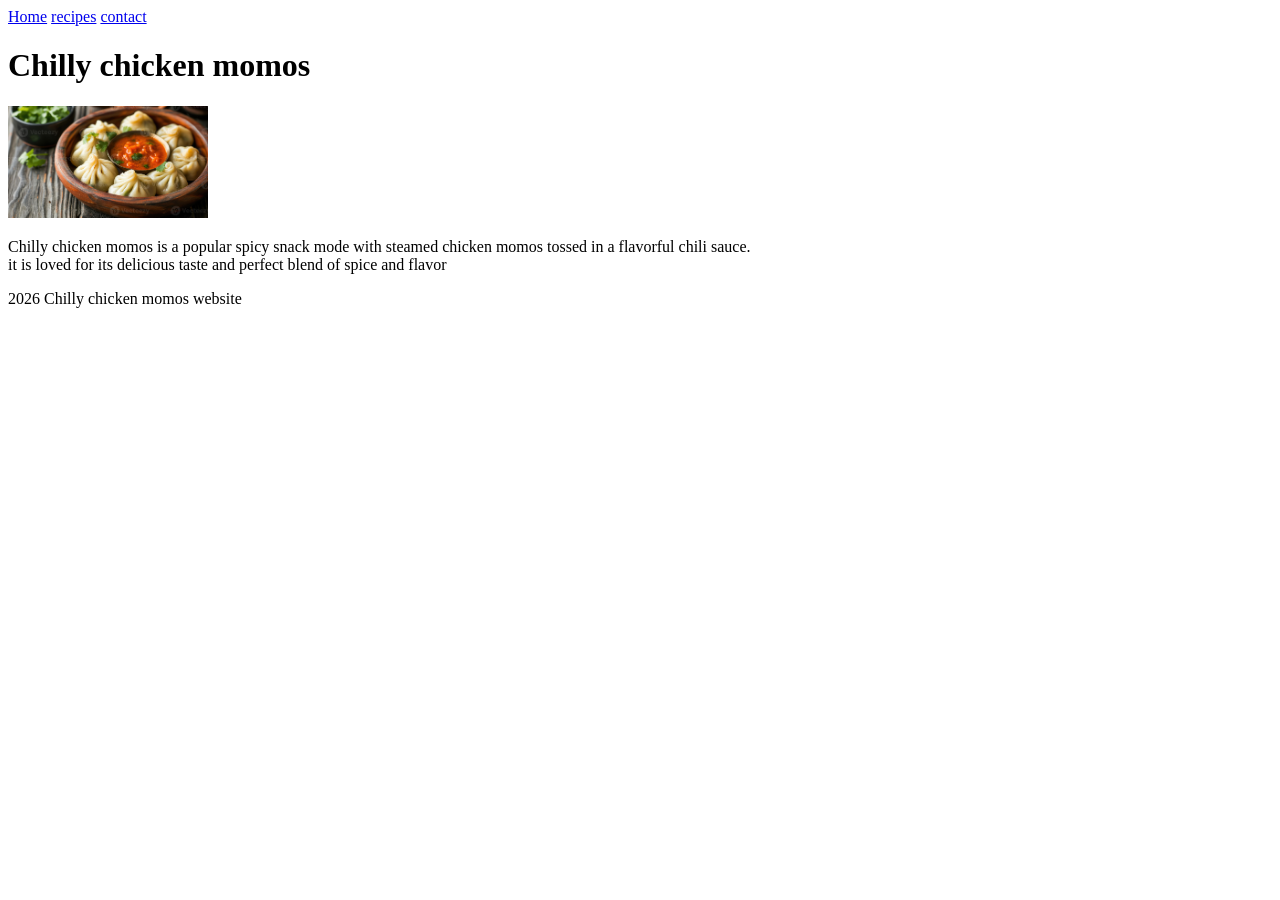
<file: index.html>
<!DOCTYPE html>
<html lang="en">
<head>
    <meta charset="UTF-8">
    <meta name="viewport" content="width=device-width, initial-scale=1.0">
    <title>Chilly chicken momos</title>
</head>
<body>
    <nav>
        <a href="index.html">Home</a>
        <a href="recipes.html">recipes</a>
        <a href="contact.html">contact</a>

    </nav>
    <h1>Chilly chicken momos</h1>
    
    <img src = "/project/momo.jpg" alt=momo title=momo width = 200>
    
    <p>
        Chilly chicken momos is a popular spicy snack mode with steamed chicken momos tossed in 
        a flavorful chili sauce.<br> it is loved for its delicious taste and perfect blend of spice
        and flavor
    </p>

    <footer>
        <p> 2026 Chilly chicken momos website</p>
    </footer>
    
    
</body>
</html>
</file>
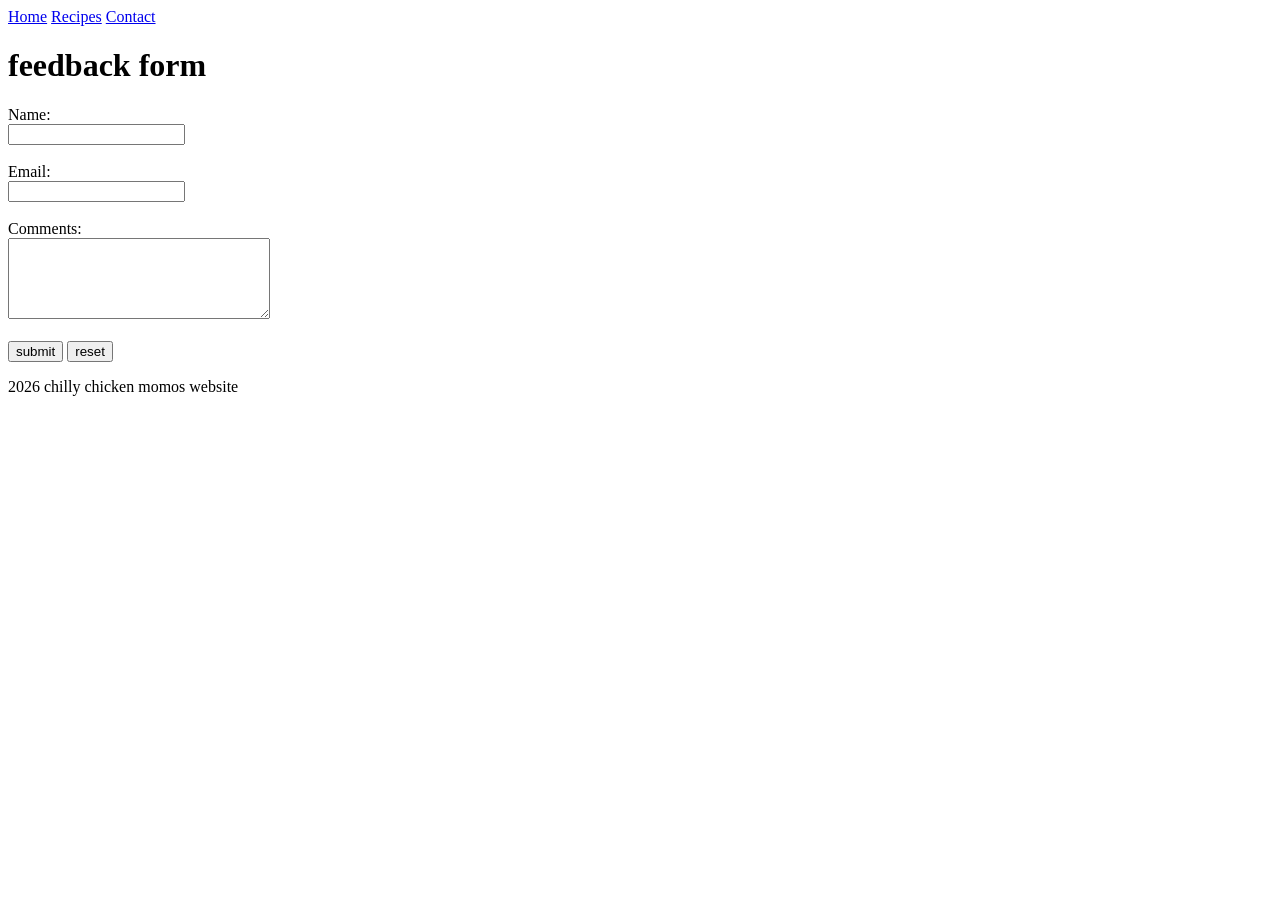
<file: contact.html>
<!DOCTYPE html>
<html lang="en">
<head>
    <meta charset="UTF-8">
    <meta name="viewport" content="width=device-width, initial-scale=1.0">
    <title>Contact</title>
</head>
<body>
    <nav>
        <a href="Index.html">Home</a>
        <a href="Recipes.html">Recipes</a>
        <a href="contact.html">Contact</a>

    </nav>
    <h1>feedback form</h1>

    <form>
        <label>Name:</label><br>
        <input type="text"><br><br>

        <label>Email:</label><br>
        <input type="email"><br><br>

        <label>Comments:</label><br>
        <textarea rows="5" cols="30"></textarea><br><br>

        <input type="submit" value="submit">
        <input type="reset" value="reset">

    </form>
    <footer>
        <p>2026 chilly chicken momos website</p>
    </footer>
    
</body>
</html>
</file>
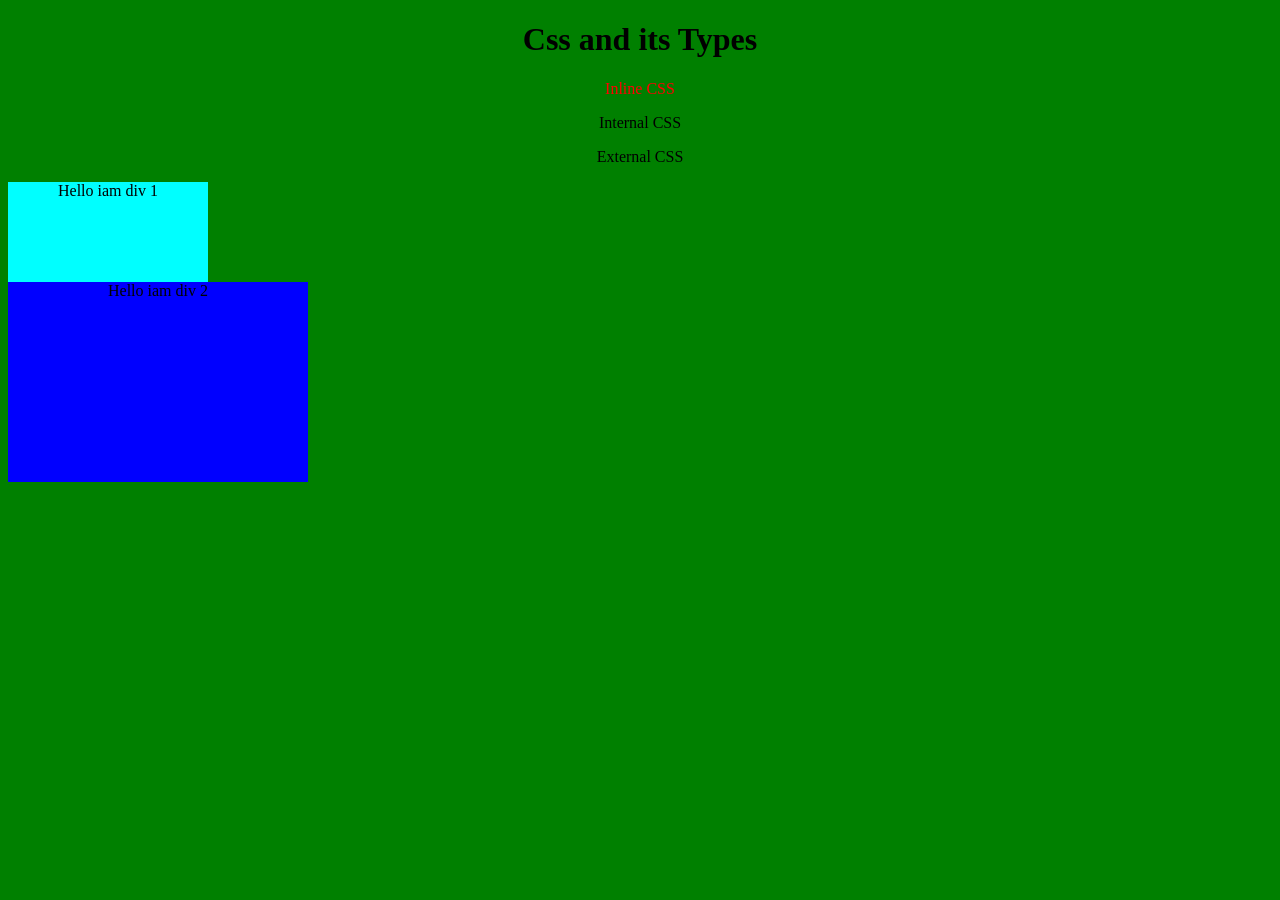
<file: example.html>
<!DOCTYPE html>
<html lang="en">
<head>
    <meta charset="UTF-8">
    <meta name="viewport" content="width=device-width, initial-scale=1.0">
    <title>CSS and its Types</title>
    <link rel="stylesheet" href="/style.Css">
    <style>
        body{
            background-color: green;

        }
    </style>
</head>
<body>
    <h1>Css and its Types</h1>
    <p style="color: red;">Inline CSS</p>

    <p>Internal CSS</p>

    <P>External CSS </P>

    <div class="div1">
        Hello iam div 1
 </div>

    <div id="div2">
        Hello iam div 2
    </div>
    
</body>
</html>
</file>
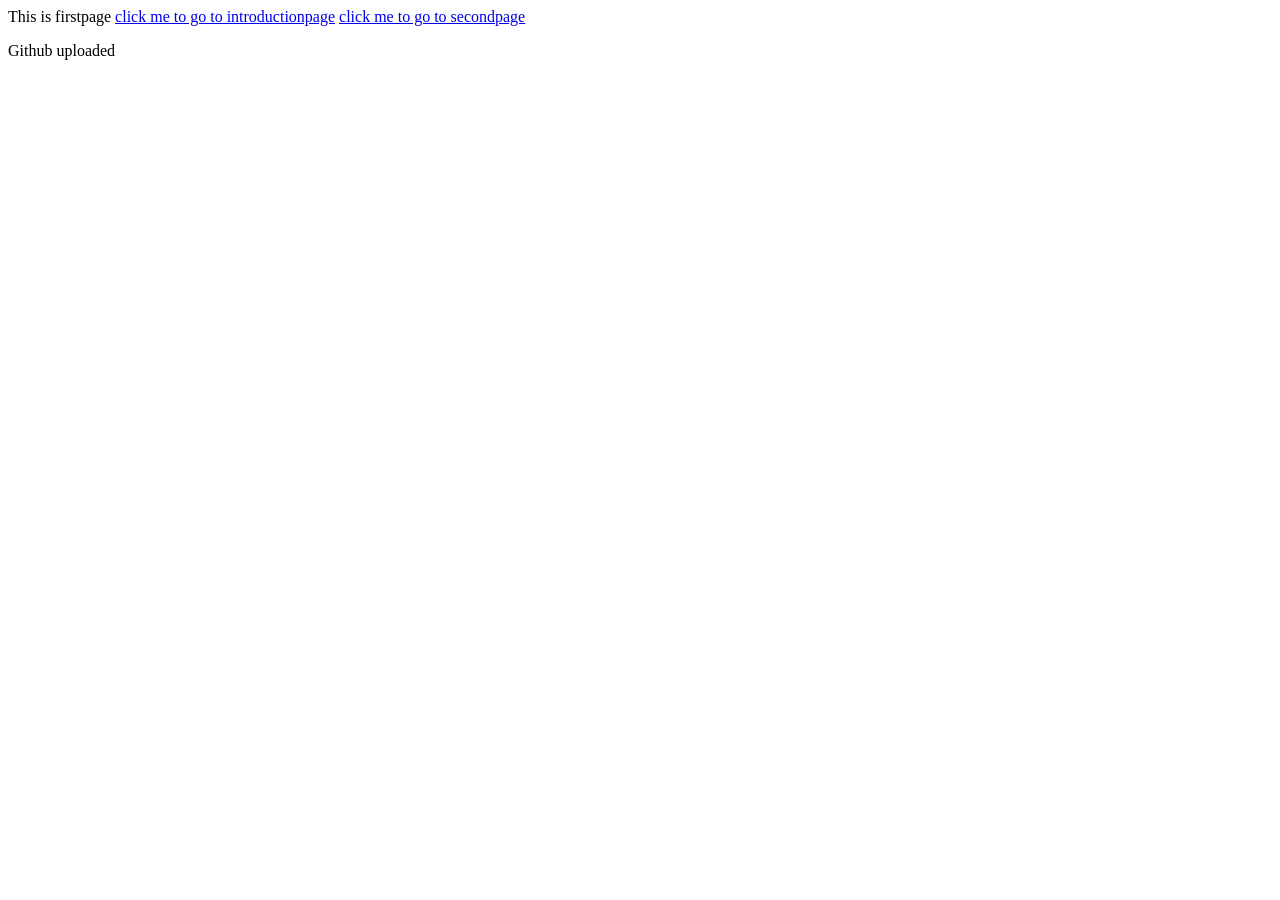
<file: firstpage.html>
<!DOCTYPE html>
<html lang="en">
<head>
    <meta charset="UTF-8">
    <meta name="viewport" content="width=device-width, initial-scale=1.0">
    <title>firstpage</title>
</head>
<body>
 This is firstpage   
 <a href="/introduction.html">click me to go to introductionpage</a>
    <a href="/secondpage.html">click me to go to secondpage</a>

    <p>Github uploaded</p>
</body>
</html>
</file>
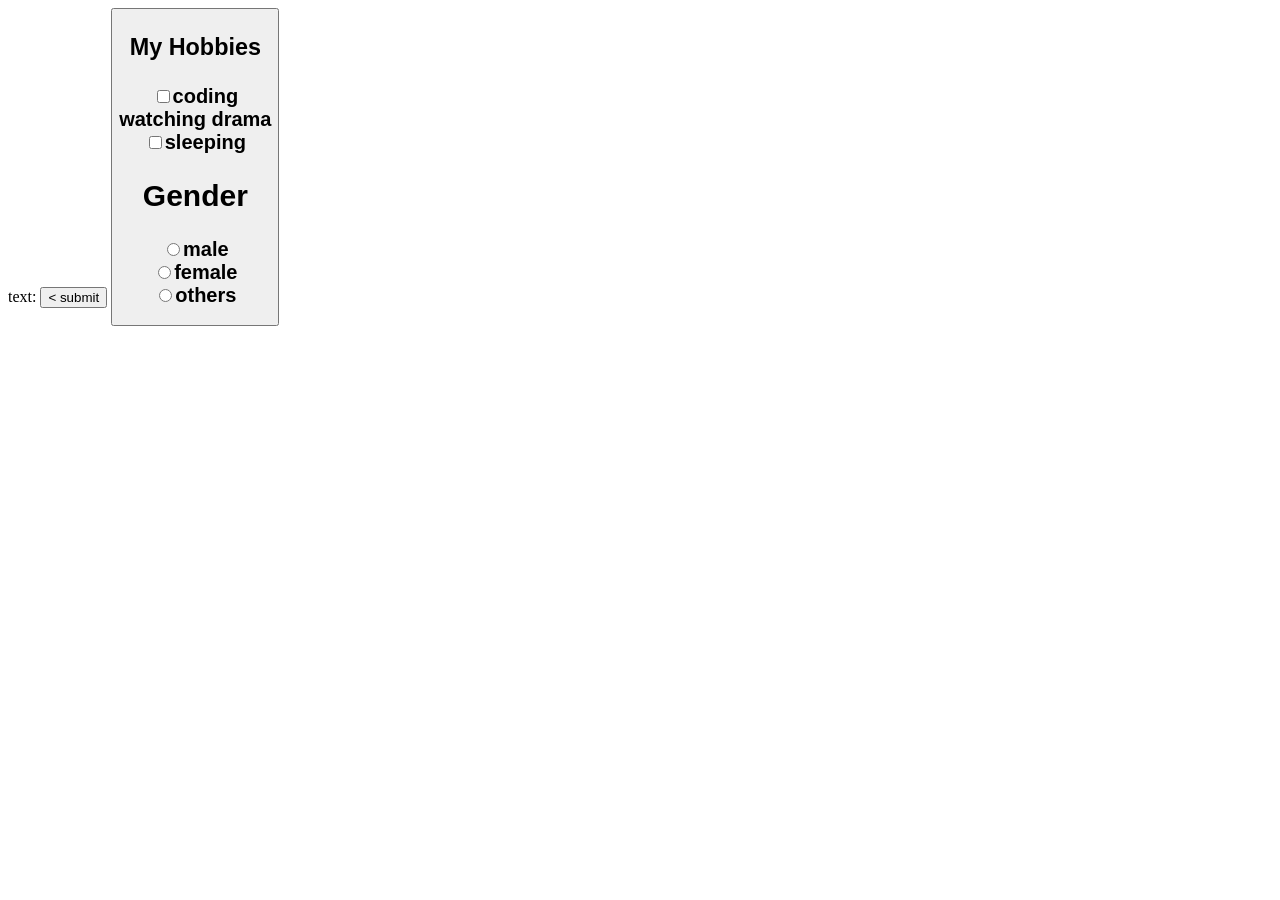
<file: forms.html>
<!DOCTYPE html>
<html lang="en">
<head>
    <meta charset="UTF-8">
    <meta name="viewport" content="width=device-width, initial-scale=1.0">
    <title>Document</title>
</head>
<body>
    <from>
        text:
        
        <imput type="submit"value="submit">
</imput type="reset" values="Reset">

<button type="submit">< submit</button>
<button type="reset"><reset</button>

    </from>
    <h2><checkbox example </h2>
        <h3>My Hobbies</h3>
        <input type="checkbox">coding<br>
        </input type="checkbox">watching drama<br>
        <input type="checkbox">sleeping<br>

        <h2> Gender</h2>
        <input type="radio" name="gender">male<br>
        <input type="radio" name="gender">female<br>
        <input type="radio" name="gender">others<br>
    
</body>
</html>
</file>
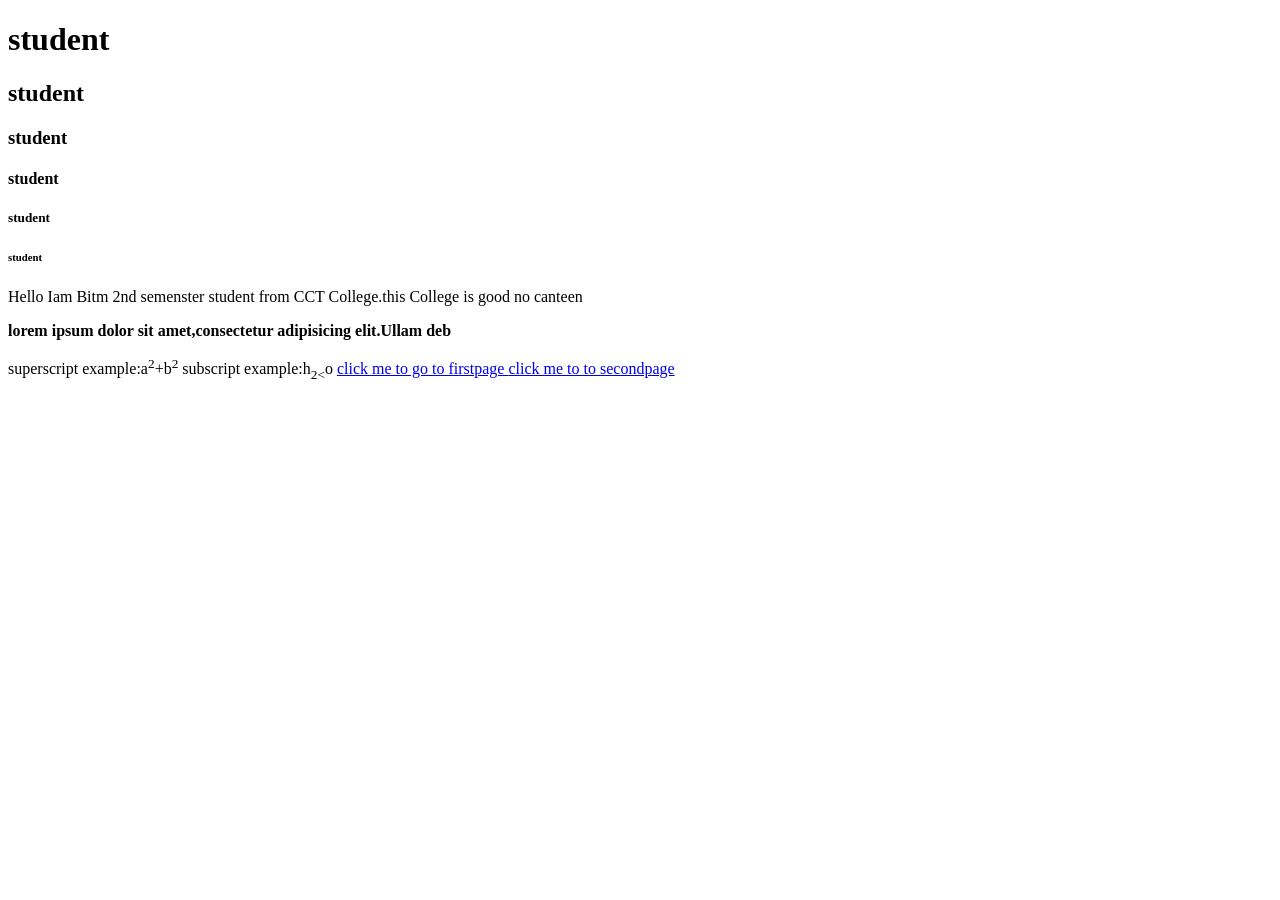
<file: Nikita.html>
<!DOCTYPE html>
<html lang="en">
<head>
    <meta charset="UTF-8">
    <meta name="viewport" content="width=device-width, initial-scale=1.0">
    <title>Nikita</title>
</head>
<body>
    <h1>student</h1> 
    <h2>student</h2>
    <h3>student</h3>
    <h4>student</h4>
    <h5>student</h5>
    <h6>student</h6>
    <b></b><p>Hello Iam Bitm 2nd semenster student from CCT College.this College is good no canteen</p>
    <b><p>lorem ipsum dolor sit amet,consectetur adipisicing elit.Ullam deb</p></b>
    superscript example:a<sup>2</sup>+b<sup>2</sup>
    subscript example:h<sub>2<</sub>o
    <a href="/firstpage.html"> click me to go to firstpage </a>
    <a href="/secondpage.html"> click me to to secondpage</a>
</body>
</html>
</file>
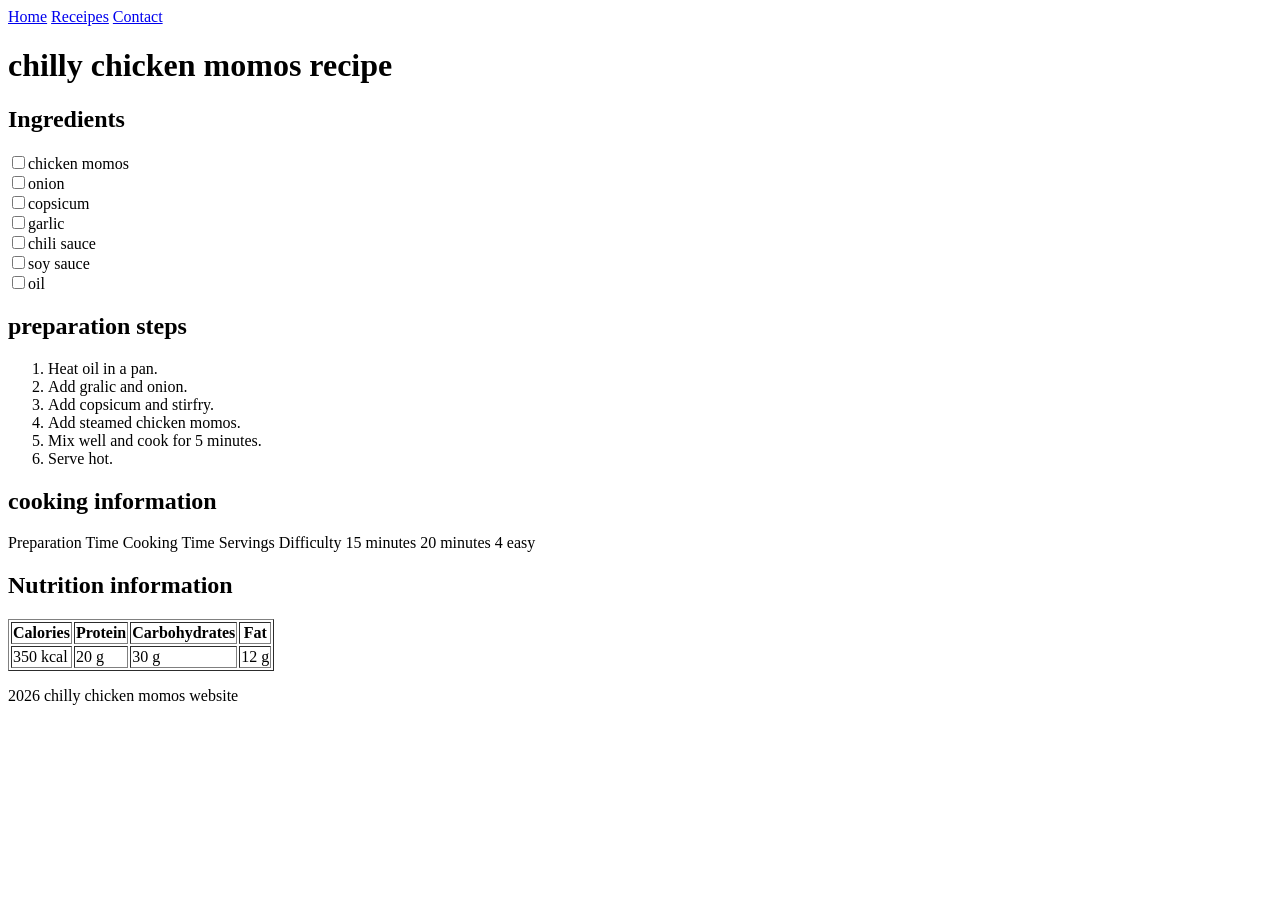
<file: recipes.html>
<!DOCTYPE html>
<html lang="en">
<head>
    <meta charset="UTF-8">
    <meta name="viewport" content="width=device-width, initial-scale=1.0">
    <title> Recipe</title>
    
    <nav>
        <a href="index.html">Home</a>
        <a href="Receips.html">Receipes</a>
        <a href="contact.html">Contact</a>

    
    </nav>
    <h1>chilly chicken momos recipe</h1>
    <h2>Ingredients</h2>

    <input type="checkbox">chicken momos<br>
    <input type="checkbox">onion<br>
    <input type="checkbox">copsicum<br>
    <input type="checkbox">garlic <br>
    <input type="checkbox">chili sauce<br>
    <input type="checkbox">soy sauce<br>
    <input type="checkbox">oil<br>

    <h2>preparation steps </h2>

    <ol>
        <li>Heat oil in a pan.</li>
        <li>Add gralic and onion.</li>
        <li>Add copsicum and stirfry.</li>
        <li>Add steamed chicken momos.</li>
        <li>Mix well and cook for 5 minutes.</li>
        <li>Serve hot.</li>
    </ol>
    <h2>cooking information</h2>
    <bordetable border="1">
        <tr>
            <th>Preparation Time</th>
            <th>Cooking Time</th>
            <th>Servings</th>
            <th>Difficulty</th>

        </tr>
    <tr>
        <td>15 minutes</td>
        <td>20 minutes</td>
        <td>4</td>
        <td>easy</td>


    </tr>
</table>
<h2>Nutrition information</h2>

<table border="1">
    <tr>
        <th>Calories</th>
        <th>Protein</th>
        <th>Carbohydrates</th>
        <th>Fat</th>

    </tr>
    <tr>
        <td>350 kcal</td>
        <td>20 g</td>
        <td>30 g</td>
        <td>12 g</td>

    </tr>
</table>
<footer>
    <p>2026 chilly chicken momos website </p>

</footer>

    
</body>
</html>
</file>
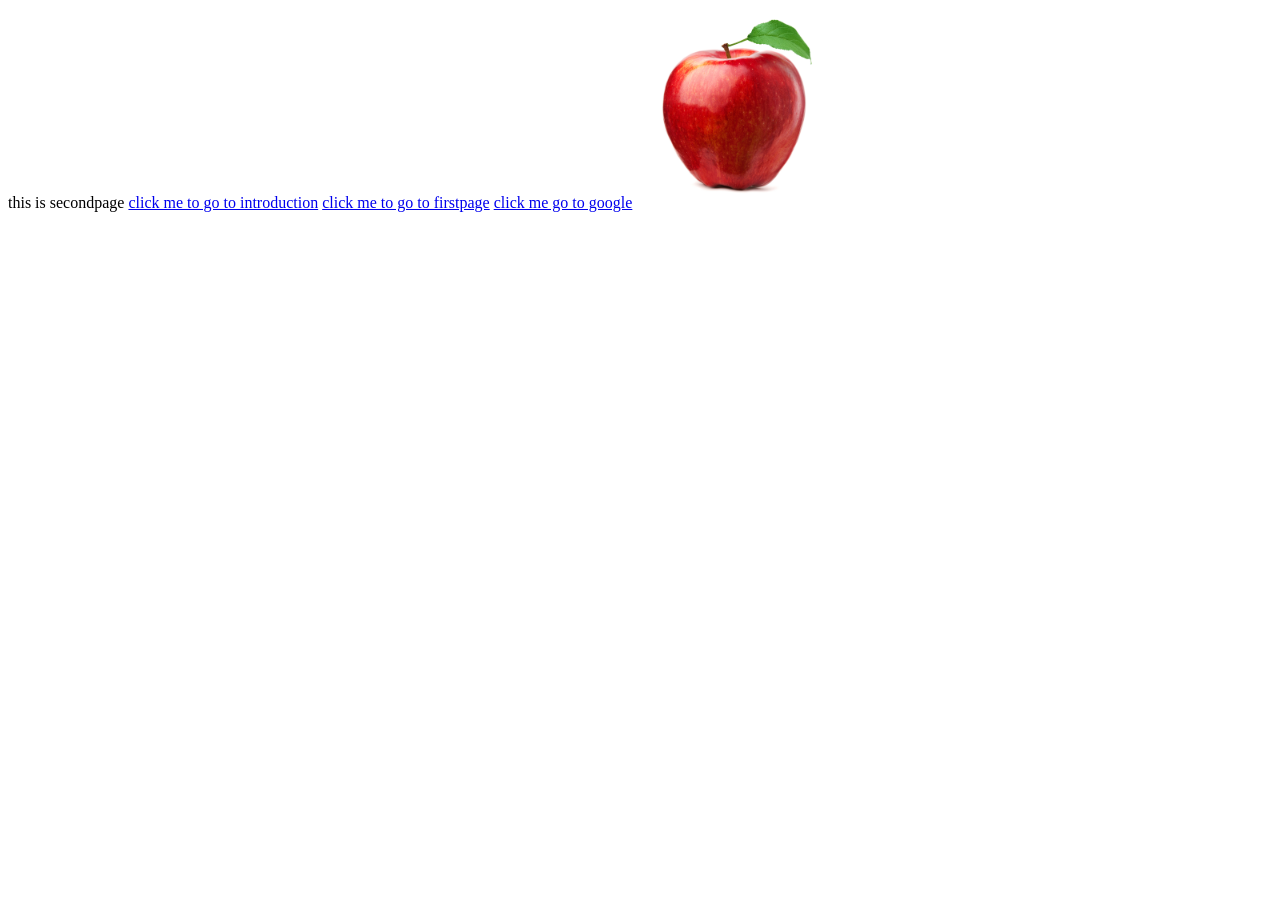
<file: secondpage.html>
<!DOCTYPE html>
<html lang="en">
<head>
    <meta charset="UTF-8">
    <meta name="viewport" content="width=device-width, initial-scale=1.0">
    <title>secondpage</title>
    <link rel="icon" href="/assets/apple.jpg">
</head>
<body>
  this is secondpage  
  <a href="/introduction.html">click me to go to introduction</a>
  <a href="/firstpage.html">click me to go to firstpage</a> 
<a href="https://www.google.com/">click me go to google</a>
<a href="https://www.apple.com/">
<img src="/assets/apple.jpg" alt="We have apple's image "width=200" title="Apple image">
</a>
<iframe src="https://www.google.com/maps/embed?pb=!1m18!1m12!1m3!1d226170.1937288592!2d84.24107912461146!3d27.658278464282816!2m3!1f0!2f0!3f0!3m2!1i1024!2i768!4f13.1!3m3!1m2!1s0x3994fb37e078d531%3A0x973f22922ea702f7!2sBharatpur%2044200!5e0!3m2!1sen!2snp!4v1781496256966!5m2!1sen!2snp" width="600" height="450" style="border:0;" allowfullscreen="" loading="lazy" referrerpolicy="no-referrer-when-downgrade"></iframe>
<iframe width="560" height="315" src="https://www.youtube.com/embed/S2udpVK_PY4?si=0aM3wds25d06dWpB" title="YouTube video player" frameborder="0" allow="accelerometer; autoplay; clipboard-write; encrypted-media; gyroscope; picture-in-picture; web-share" referrerpolicy="strict-origin-when-cross-origin" allowfullscreen></iframe>
</body>
</html>
</file>
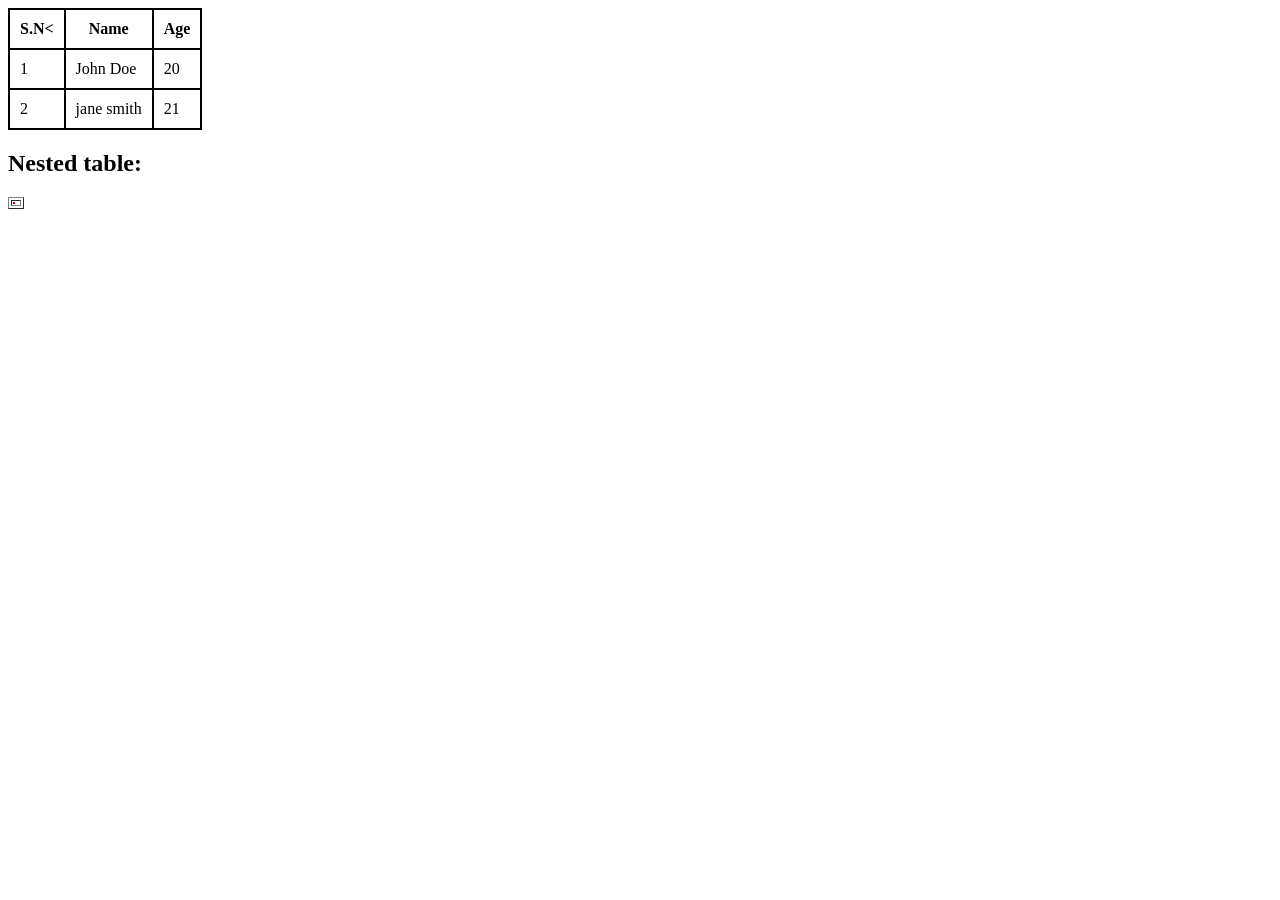
<file: table.html>
<!DOCTYPE html>
<html lang="en">
<head>
    <meta charset="UTF-8">
    <meta name="viewport" content="width=device-width, initial-scale=1.0">
    <title>Document</title>
</head>
<body>
    <table border="1"bordercolor="black" cellspacing="0"cellpadding="10">
        <tr>
            <th>S.N<</th>
            <th>Name</th>
            <th>Age</th>
            
        </tr>
        <tr>
            <td>1</td>
            <td>John Doe</td>
            <td>20</td>
            </tr>
            <tr>
<td>2</td>
<td>jane smith</td>
<td>21</td>
</tr>
</table>
<h2>Nested table:</h2>
<table border="1">
    <tr>
        <td>
            <table border="1"bordercolor="black>
            </table>"
        </td>
    </tr>
</table>

            </tr>

            </td></td>
        </tr>
        
        
        </tr>
    </table>
    
</body>
</html>
</file>
<file: style.Css>
body{
    text-align: center;
}
.div1{
    height:100px;
    width: 200px;
    background-color: aqua;

}
#div2{
    height: 200px;
    width:300px;
    background-color: blue;
}
</file>
